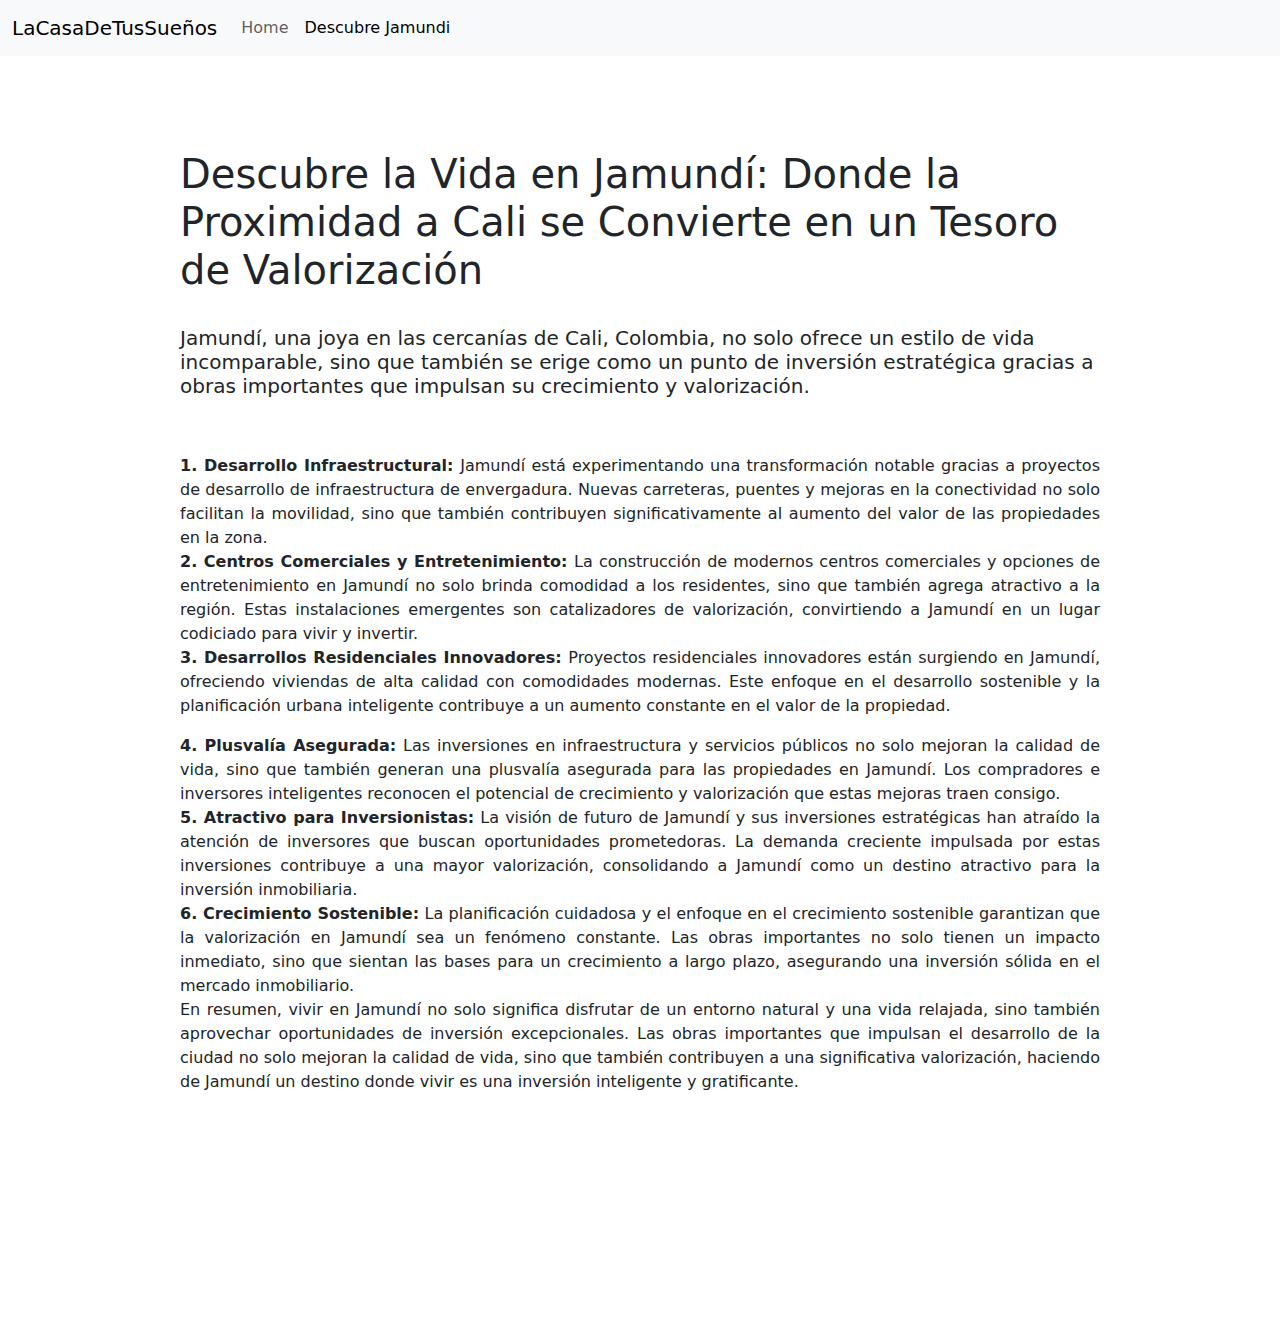
<file: blog.html>
<!DOCTYPE html>
<html lang="en">
<head>
    <meta charset="UTF-8">
    <meta name="viewport" content="width=device-width, initial-scale=1.0">
    <title>Descubre la Vida en Jamundí</title>
    <link rel="stylesheet" href="./estilosblog.css" async>
    <meta name="description" content="Comprar casa en jamundi y sus ventajas es un blog para comentaar las ventajas  de vivir en jamundi y en cali">
     <meta name="viewport" content="user-scalable=no, width=device-width, initial-scale=1">
  
<!-- IF BROWSER DOESN'T SUPPORT JAVASCRIPT THEN USE NORMAL LINK TAGS TO LOAD CSS -->
<noscript>
    <link rel="stylesheet" type="text/css" href="https://cdn.jsdelivr.net/npm/bootstrap@5.3.2/dist/css/bootstrap.min.css"/>
  </noscript>
  
  <!-- LOAD CSS -->
  <script type="text/javascript">//<![CDATA[
  (function() {
  var css = document.createElement('link');
  css.href = 'https://cdn.jsdelivr.net/npm/bootstrap@5.3.2/dist/css/bootstrap.min.css';
  css.rel = 'stylesheet';
  css.type = 'text/css';
  document.getElementsByTagName('head')[0].appendChild(css);
  })();
  //]]></script> 



</head>
<body>
            <nav class="navbar navbar-expand-lg bg-body-tertiary fixed-top bg-body-tertiary"     >
                <div class="container-fluid"  >
                <a class="navbar-brand" href="landingcasa.html">LaCasaDeTusSueños</a>
                <button class="navbar-toggler" type="button" data-bs-toggle="collapse" data-bs-target="#navbarNav" aria-controls="navbarNav" aria-expanded="false" aria-label="Toggle navigation">
                    <span class="navbar-toggler-icon"></span>
                </button>
                <div class="collapse navbar-collapse" id="navbarNav">
                    <ul class="navbar-nav">
                        <li class="nav-item">
                            <a class="nav-link " aria-current="page" href="landingcasa.html">Home</a>
                        </li>
                        <li class="nav-item">
                            <a class="nav-link active" href="blog.html">Descubre Jamundi</a>
                        </li>
                     
                    </ul>
                </div>
            </div>
        </nav>

    
    <div class="contenedorblog">

        <h1>Descubre la Vida en Jamundí: Donde la Proximidad a Cali se Convierte en un Tesoro de Valorización</h1>
        <br>
        <h5>Jamundí, una joya en las cercanías de Cali, Colombia, no solo ofrece un estilo de vida incomparable, 
            sino que también se erige como un punto de inversión estratégica gracias a obras 
            importantes que impulsan su crecimiento y valorización.</h5>
        <br><br>
        <p>
        
          <strong> 1. Desarrollo Infraestructural: </strong>   Jamundí está experimentando una transformación notable gracias a proyectos de desarrollo de infraestructura de envergadura. Nuevas carreteras, puentes y mejoras en la conectividad no solo facilitan la movilidad, sino que también contribuyen significativamente al aumento del valor de las propiedades en la zona.
             <br>
        <strong> 2. Centros Comerciales y Entretenimiento: </strong> La construcción de modernos centros comerciales y opciones de entretenimiento en Jamundí no solo brinda comodidad a los residentes, sino que también agrega atractivo a la región. Estas instalaciones emergentes son catalizadores de valorización, convirtiendo a Jamundí en un lugar codiciado para vivir y invertir.
            <br>
         <strong> 3. Desarrollos Residenciales Innovadores: </strong>   Proyectos residenciales innovadores están surgiendo en Jamundí, ofreciendo viviendas de alta calidad con comodidades modernas. Este enfoque en el desarrollo sostenible y la planificación urbana inteligente contribuye a un aumento constante en el valor de la propiedad.
        
            
    
        
        </p>
        
        
        <p>
         <strong>  4. Plusvalía Asegurada:</strong>  Las inversiones en infraestructura y servicios públicos no solo mejoran la calidad de vida, sino que también generan una plusvalía asegurada para las propiedades en Jamundí. Los compradores e inversores inteligentes reconocen el potencial de crecimiento y valorización que estas mejoras traen consigo.
        <br>
          <strong> 5. Atractivo para Inversionistas:</strong>  La visión de futuro de Jamundí y sus inversiones estratégicas han atraído la atención de inversores que buscan oportunidades prometedoras. La demanda creciente impulsada por estas inversiones contribuye a una mayor valorización, consolidando a Jamundí como un destino atractivo para la inversión inmobiliaria.
            <br>
           <strong>6. Crecimiento Sostenible:</strong>  La planificación cuidadosa y el enfoque en el crecimiento sostenible garantizan que la valorización en Jamundí sea un fenómeno constante. Las obras importantes no solo tienen un impacto inmediato, sino que sientan las bases para un crecimiento a largo plazo, asegurando una inversión sólida en el mercado inmobiliario.
            <br>
            En resumen, vivir en Jamundí no solo significa disfrutar de un entorno natural y una vida relajada, sino también aprovechar oportunidades de inversión excepcionales. Las obras importantes que impulsan el desarrollo de la ciudad no solo mejoran la calidad de vida, sino que también contribuyen a una significativa valorización, haciendo de Jamundí un destino donde vivir es una inversión inteligente y gratificante.
        
        </p>   
    </div>
    <script src="https://cdn.jsdelivr.net/npm/bootstrap@5.3.2/dist/js/bootstrap.bundle.min.js" integrity="sha384-C6RzsynM9kWDrMNeT87bh95OGNyZPhcTNXj1NW7RuBCsyN/o0jlpcV8Qyq46cDfL" crossorigin="anonymous"></script>
</body>
</html>
</file>
<file: estilosblog.css>
h1 {
    margin-bottom: 20px;
}
body{
    width: 100%;
    margin: auto;
}
.contenedorblog{

    width: 100% ;
    font-size: 1em;
    
    padding: 180px;
    margin-top: -30px;;
    
}



p {
    text-align: justify;
}


@media screen and  (max-width: 860px) {


.contenedorblog {
    padding: 40px;
    margin-top: 15px;
}

h1 {
    font-size: 1.1em !important;
}
h5 {
    font-size: 0.7em !important;
    
}
p{
    font-size: 0.6em !important;
    
}

}
</file>
